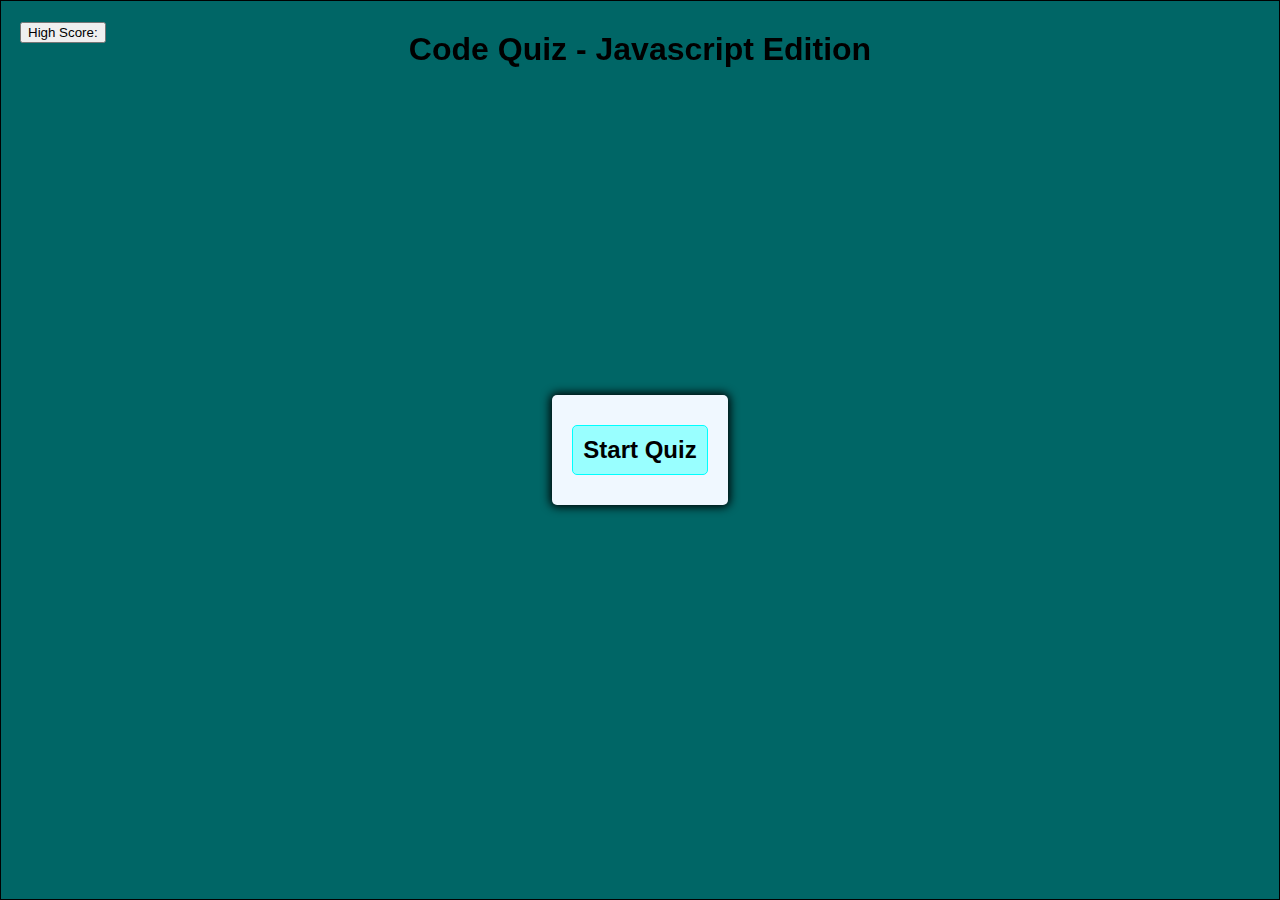
<file: index.html>
<!DOCTYPE html>
<html lang="en">

<head>
    <meta charset="UTF-8">
    <meta name="viewport" content="width=device-width, initial-scale=1.0">
    <title>Code Quiz</title>
    <link rel="stylesheet" href="./assets/css/styles.css">
</head>

<body>
    <header id="header">
        <h1>Code Quiz - Javascript Edition</h1>
        <div id="high-score-container">
            <a href="scores.html" target=”_blank”><button id="high-score-btn">High Score:</button></a><span id="high-score"></span>
            <!-- <div>
                <ol id="top-scores">Top Scores:</ol>
            </div> -->
        </div>
    </header>
    <div class="container">
        <div id="quiz-header" class="hide">
            <div id="timer"></div>
        </div>
        <div id="question-container" class="hide">
            <div id="question">Question</div>
            <div id="answer-btns" class="btn-grid">
                <button class="btn">Answer 1</button>
                <button class="btn">Answer 2</button>
                <button class="btn">Answer 3</button>
                <button class="btn">Answer 4</button>
            </div>
        </div>
        <div class="controls">
            <button id="start-btn" class="start-btn btn">Start Quiz</button>

            <button id="next-btn" class="next-btn btn hide">Next</button>
        </div>
        <div id="results" class="hide">

            <button id="submit-btn" class="submit-btn btn" type="submit">Submit</button>
            <div id="total-score-container">Total Score: <span id="total-score"></span></div>
            <div id="correct-answers-container">Correct Answers: <span id="correct-answers"></span></div>
            <span>Enter Initials: </span><input id="input-initials" type="text" maxlength="3">
        </div>
        <div id="correct-box" class="hide" style="color:green"><strong>CORRECT!</strong></div>
        <div id="incorrect-box" class="hide" style="color:red"><strong>INCORRECT!</strong></div>
    </div>
    <script src="./assets/js/script.js"></script>
</body>

</html>
</file>
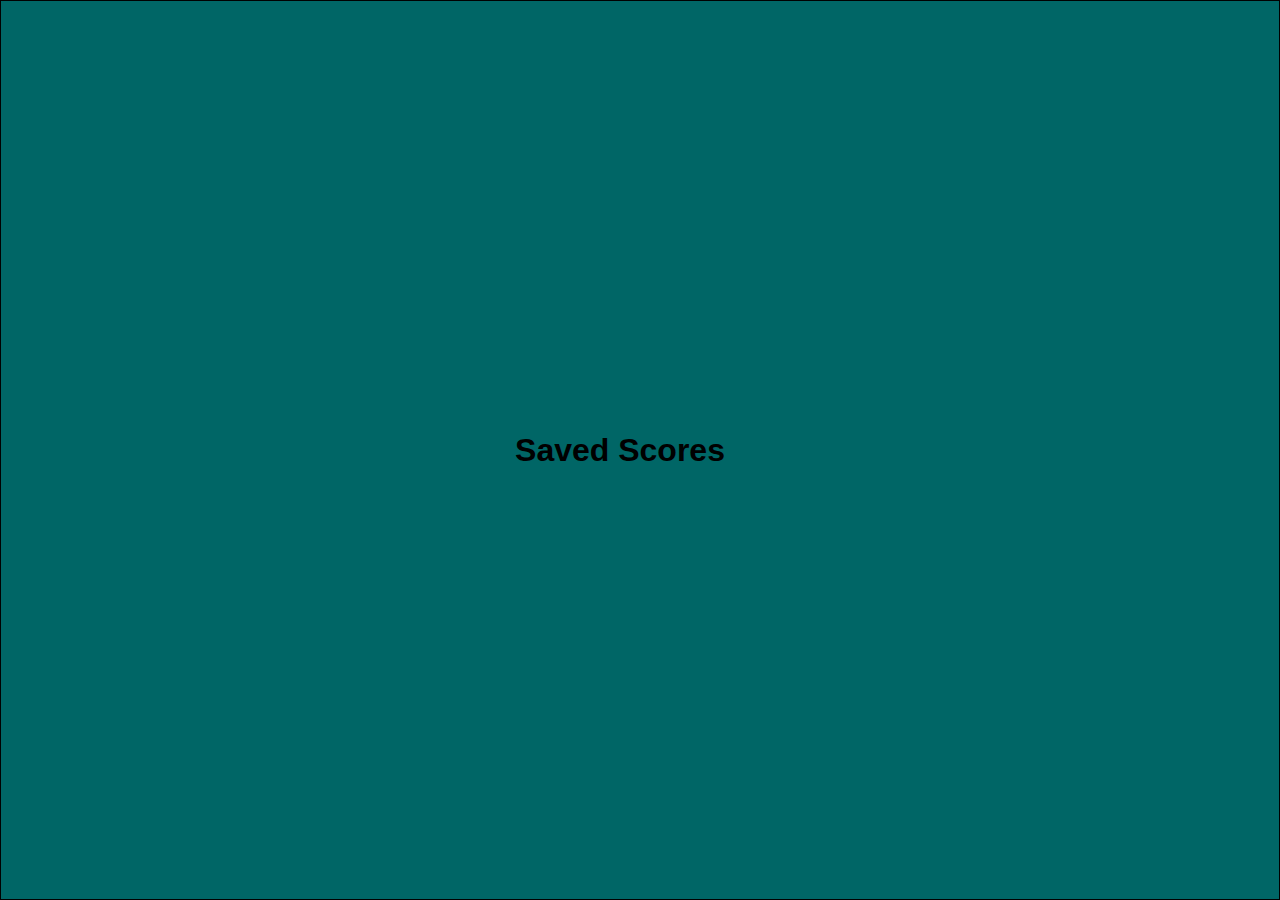
<file: scores.html>
<!DOCTYPE html>
    <html lang="en">
    
    <head>
        <meta charset="UTF-8">
        <meta name="viewport" content="width=device-width, initial-scale=1.0">
        <title>Code Quiz</title>
        <link rel="stylesheet" href="./assets/css/styles.css">
    </head>
        <body>
    <title>Scores</title>
</head>
<body>
    <h1>Saved Scores</h1>
<ol id="top-scores">
</ol>
</body>
<script src="./assets/js/scores.js"></script>
</html>
</file>
<file: assets/css/styles.css>
*,
*::before,
*::after {
    box-sizing: border-box;
    font-family: 'Gill Sans', 'Gill Sans MT', Calibri, 'Trebuchet MS', sans-serif
}

:root {
    --hue-neutral: 900;
    --hue-incorrect: 0;
    --hue-correct: 100;
}

body {
    --hue: var(--hue-neutral);
    border: 1px solid black;
    padding: 0;
    margin: 0;
    display: flex;
    width: 100vw;
    height: 100vh;
    justify-content: center;
    align-items: center;
    background-color: hsl(var(--hue), 100%, 20%);
}

body.correct {
    --hue: var(--hue-correct)
}

body.incorrect {
    --hue: var(--hue-incorrect)
}

.container {
    width: 800;
    max-width: 80%;
    background-color: aliceblue;
    border-radius: 5px;
    padding: 20px;
    box-shadow: 0 0 10px 2px;
}

.btn-grid {
    display: grid;
    grid-template-columns: repeat(2, auto);
    gap: 20px;
    margin: 20px;
}

.btn {
    --hue: var(--hue-neutral);
    background-color: hsl(var(--hue), 100%, 80%);
    border: 1px solid hsl(var(--hue), 100%, 50%);
    border-radius: 5px;
    padding: 5px, 10px;
    outline: none;
    font-size: large;
    font-weight: bold;
}

.btn:hover {
    border-color: black;
}

.btn.correct {
    --hue: var(--hue-correct)
}

.btn.incorrect {
    --hue: var(--hue-incorrect)
}

.start-btn,
.next-btn,
.submit-btn {
    font-size: 1.5rem;
    font-weight: bold;
    padding: 10px;
    margin: 10px 0;
}

.controls {
    display: flex;
    justify-content: center;
    align-items: center;
}

.hide {
    display: none;
}

#header {
    z-index: 1;
    display: block;
    position: fixed;
    top: 10px;
}

#high-score-container {
    position: fixed;
    left: 20px;
    top: 20px;
}

#results {
    font-size: large;
    padding: 2px;
}

#high-score-container {
    font-size: larger;
}
</file>
